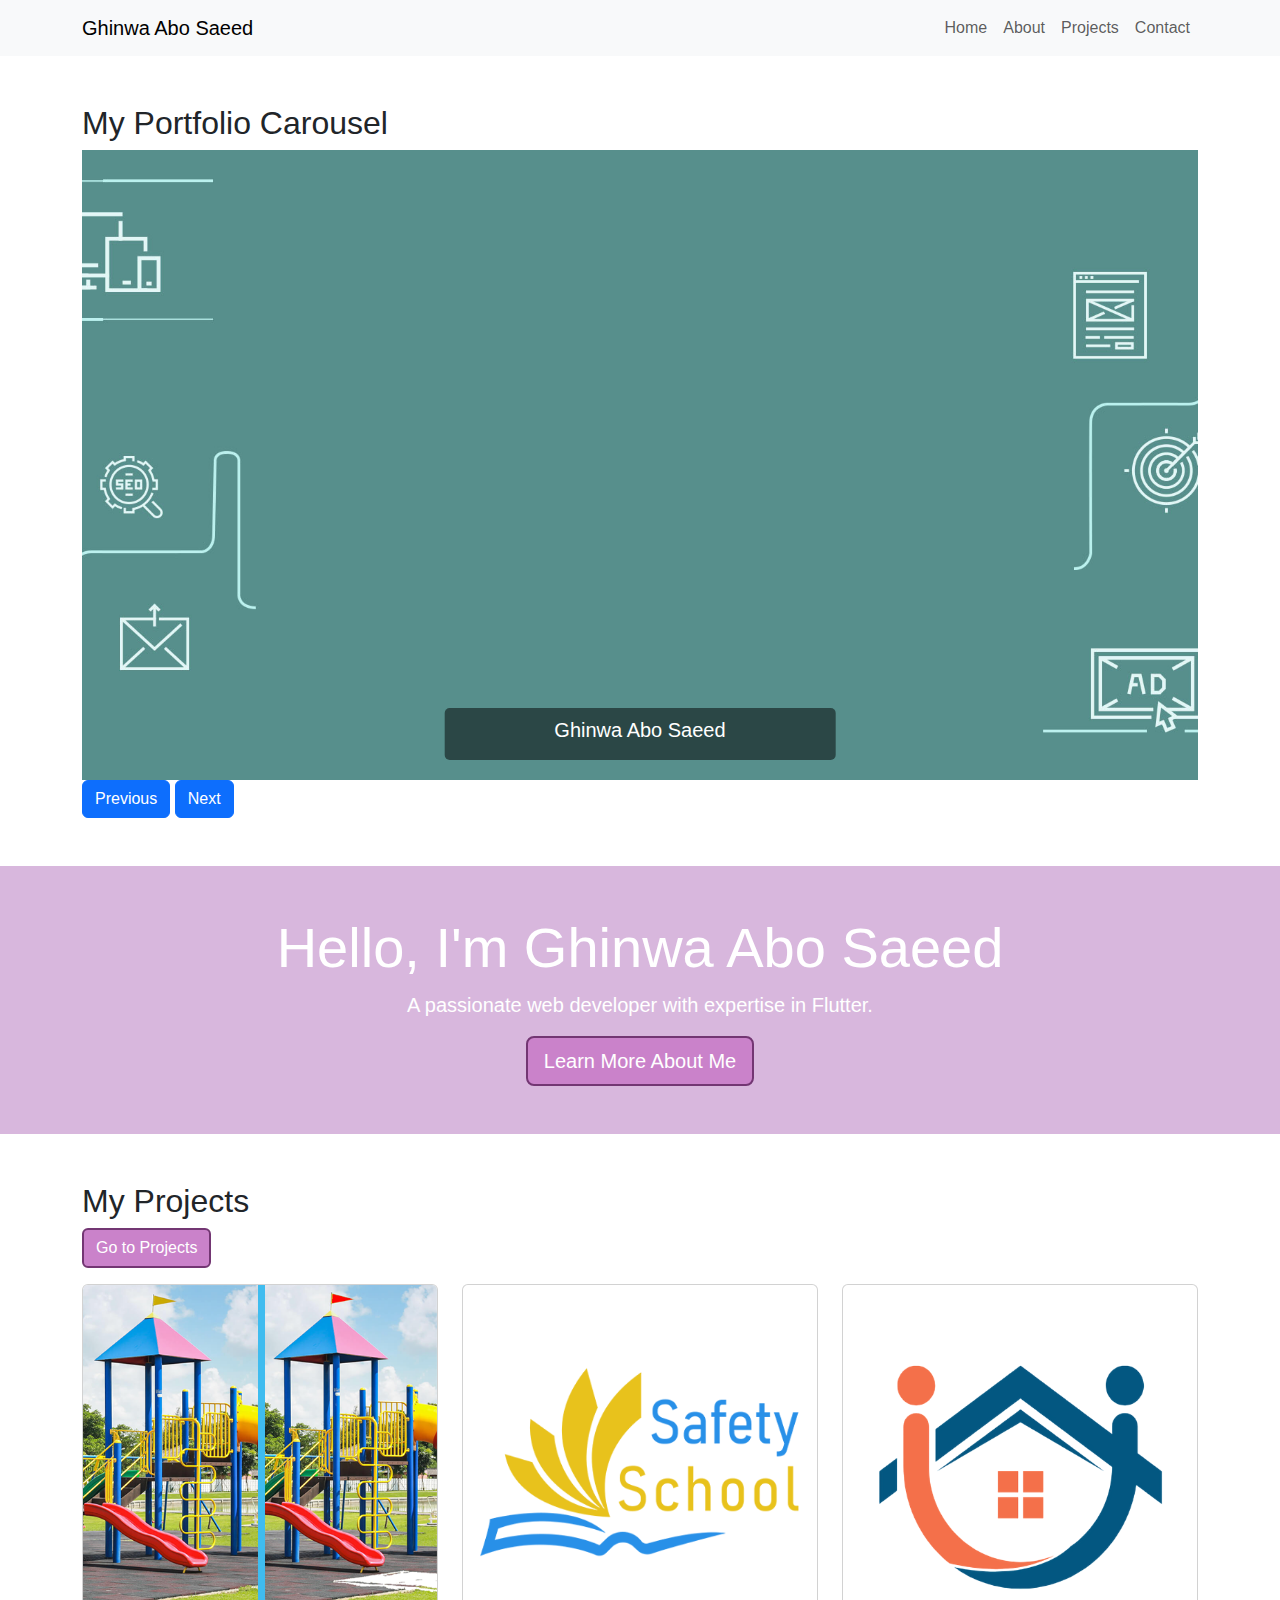
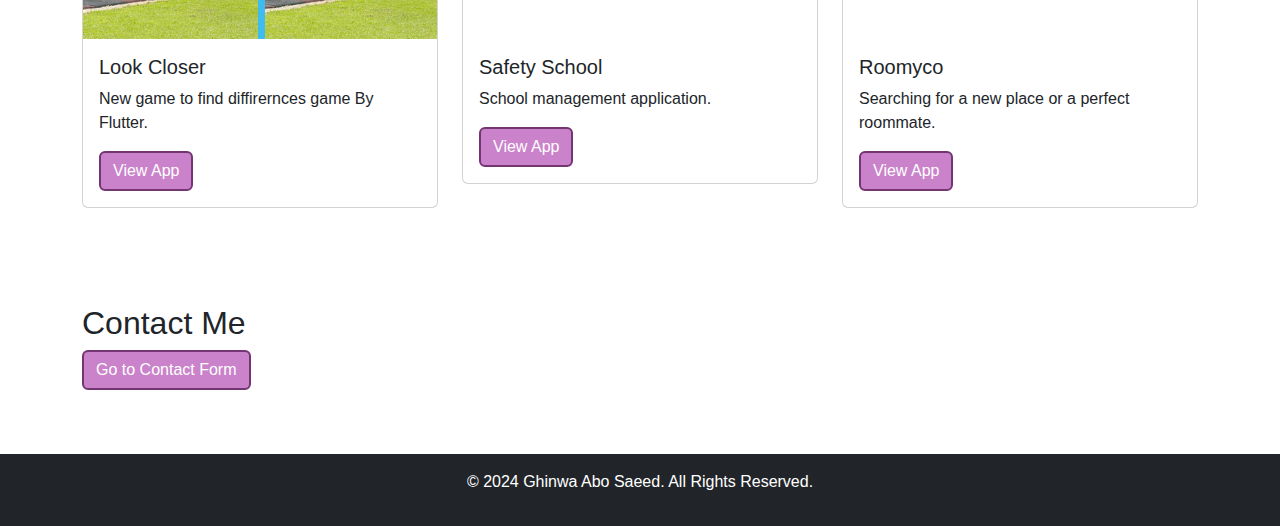
<file: index.html>
<!DOCTYPE html>
<html lang="en">

<head>
    <meta charset="UTF-8">
    <meta name="viewport" content="width=device-width, initial-scale=1.0">
    <title>Ghinwa Abo Saeed - Portfolio</title>

    <!-- Bootstrap CSS -->
    <link href="https://cdn.jsdelivr.net/npm/bootstrap@5.3.0-alpha1/dist/css/bootstrap.min.css" rel="stylesheet">

    <!-- Custom CSS -->
    <link rel="stylesheet" href="css/styles.css">
</head>

<body>
    <!-- Navigation Bar -->
    <nav class="navbar navbar-expand-lg navbar-light bg-light">
        <div class="container">
            <a class="navbar-brand" href="#">Ghinwa Abo Saeed</a>
            <button class="navbar-toggler" type="button" data-bs-toggle="collapse" data-bs-target="#navbarNav"
                aria-controls="navbarNav" aria-expanded="false" aria-label="Toggle navigation">
                <span class="navbar-toggler-icon"></span>
            </button>
            <div class="collapse navbar-collapse" id="navbarNav">
                <ul class="navbar-nav ms-auto">
                    <li class="nav-item">
                        <a class="nav-link" href="index.html">Home</a>
                    </li>
                    <li class="nav-item">
                        <a class="nav-link" href="#about">About</a>
                    </li>
                    <li class="nav-item">
                        <a class="nav-link" href="#projects">Projects</a>
                    </li>
                    <li class="nav-item">
                        <a class="nav-link" href="#contact">Contact</a>
                    </li>
                </ul>
            </div>
        </div>
    </nav>
   
    
    <!-- Portfolio Carousel Section -->
    <section id="carousel" class="py-5">
        <div class="container">
            <h2>My Portfolio Carousel</h2>
            <div id="portfolioCarousel" class="carousel-container">
                <div class="carousel-slide">
                    <img src="images/img1.jpg" alt="My Name" class="carousel-image">
                    <div class="carousel-caption">
                        <h5> Ghinwa Abo Saeed</h5>
                    </div>
                </div>
                <div class="carousel-slide">
                    <img src="images/img2.jpg" alt="My Profession" class="carousel-image">
                    <div class="carousel-caption">
                        <h5>Passionate Web Developer | Flutter Expert</h5>
                    </div>
                </div>

            </div>

            <button id="prev" class="btn btn-primary">Previous</button>
            <button id="next" class="btn btn-primary">Next</button>
        </div>
    </section>

    <!-- Hero Section -->
    <header id="about" class="text-center py-5">
        <div class="container">
            <h1 class="display-4">Hello, I'm Ghinwa Abo Saeed</h1>
            <p class="lead">A passionate web developer with expertise in Flutter.</p>
            <a href="javascript:void(0);" id="toggle-info-btn" class="btn btn-primary btn-lg"
                style="background-color: rgb(202, 130, 202); color: white; border: 2px solid rgb(115, 54, 115);">Learn
                More About Me</a>
                <div id="additional-info" class="additional-info">
                    <p>Hi! I’m a Flutter developer and would like to share my journey into mobile app development. I started
                        programming when I wanted to build mobile apps and initially tried Android development with Java,
                        but discovered Flutter, which allowed me to build apps for both iOS and Android with a single
                        codebase. Over time, I gained skills in state management, navigation, and using Firebase, and now
                        I’m comfortable building full-featured apps. I continue to learn and experiment with Flutter for web
                        and desktop development.</p>
                    <a href="about.html" class="btn btn-primary btn-lg" style="background-color: rgb(202, 130, 202); color: white; border: 2px solid rgb(115, 54, 115);">See More</a>
                </div>
        </div>
    </header>

   

    <!-- Projects Section -->
    <section id="projects" class="py-5">
        <div class="container">
            <h2>My Projects</h2>
            <a href="projects.html" class="btn btn-primary mb-3" style="background-color: rgb(202, 130, 202); color: white; border: 2px solid rgb(115, 54, 115);">Go to Projects</a>

            <div class="row">
                <!-- Example Project -->
                <div class="col-md-4">
                    <div class="card">
                        <img src="images/project1.png" class="card-img-top" alt="Project 1">
                        <div class="card-body">
                            <h5 class="card-title">Look Closer</h5>
                            <p class="card-text">New game to find diffirernces game By Flutter.</p>
                            <a href="https://play.google.com/store/apps/details?id=com.enjoy_ag.look_closer&pcampaignid=web_share"
                                class="btn btn-primary" target="_blank"
                                style="background-color: rgb(202, 130, 202); color: white; border: 2px solid rgb(115, 54, 115);">View
                                App</a>
                        </div>
                    </div>
                </div>
                <div class="col-md-4">
                    <div class="card">
                        <img src="images/project3.png" class="card-img-top" alt="Project 1">
                        <div class="card-body">
                            <h5 class="card-title">Safety School</h5>
                            <p class="card-text">School management application.</p>
                            <a href="https://play.google.com/store/apps/details?id=com.safetyschool"
                                class="btn btn-primary" target="_blank"
                                style="background-color: rgb(202, 130, 202); color: white; border: 2px solid rgb(115, 54, 115);">View
                                App</a>
                        </div>
                    </div>
                </div>
                <div class="col-md-4">
                    <div class="card">
                        <img src="images/project2.png" class="card-img-top" alt="Project 2">
                        <div class="card-body">
                            <h5 class="card-title">Roomyco</h5>
                            <p class="card-text">Searching for a new place or a perfect roommate.</p>
                            <a href="https://play.google.com/store/apps/details?id=com.nobalaa_roomyco"
                                class="btn btn-primary" target="_blank"
                                style="background-color: rgb(202, 130, 202); color: white; border: 2px solid rgb(115, 54, 115);">View
                                App</a>
                        </div>
                    </div>
                </div>
                <!-- Additional Projects can be added here -->
            </div>
        </div>
    </section>

    <!-- Contact Section -->
    <section class="py-5" id="contact">
        <div class="container">
            <h2>Contact Me</h2>
            <a href="contact.html" class="btn btn-primary mb-3" style="background-color: rgb(202, 130, 202); color: white; border: 2px solid rgb(115, 54, 115);">Go to Contact Form</a>

        </div>
    </section>

    <!-- Footer -->
    <footer class="bg-dark text-white py-3">
        <div class="container text-center">
            <p>&copy; 2024 Ghinwa Abo Saeed. All Rights Reserved.</p>
        </div>
    </footer>

    <!-- Bootstrap JS & Popper -->
    <script src="https://cdn.jsdelivr.net/npm/@popperjs/core@2.11.6/dist/umd/popper.min.js"></script>
    <script src="https://cdn.jsdelivr.net/npm/bootstrap@5.3.0-alpha1/dist/js/bootstrap.min.js"></script>
    <script src="https://code.jquery.com/jquery-3.6.0.min.js"></script>

    <!-- Custom JS -->
    <script src="js/script.js"></script>
</body>

</html>
</file>
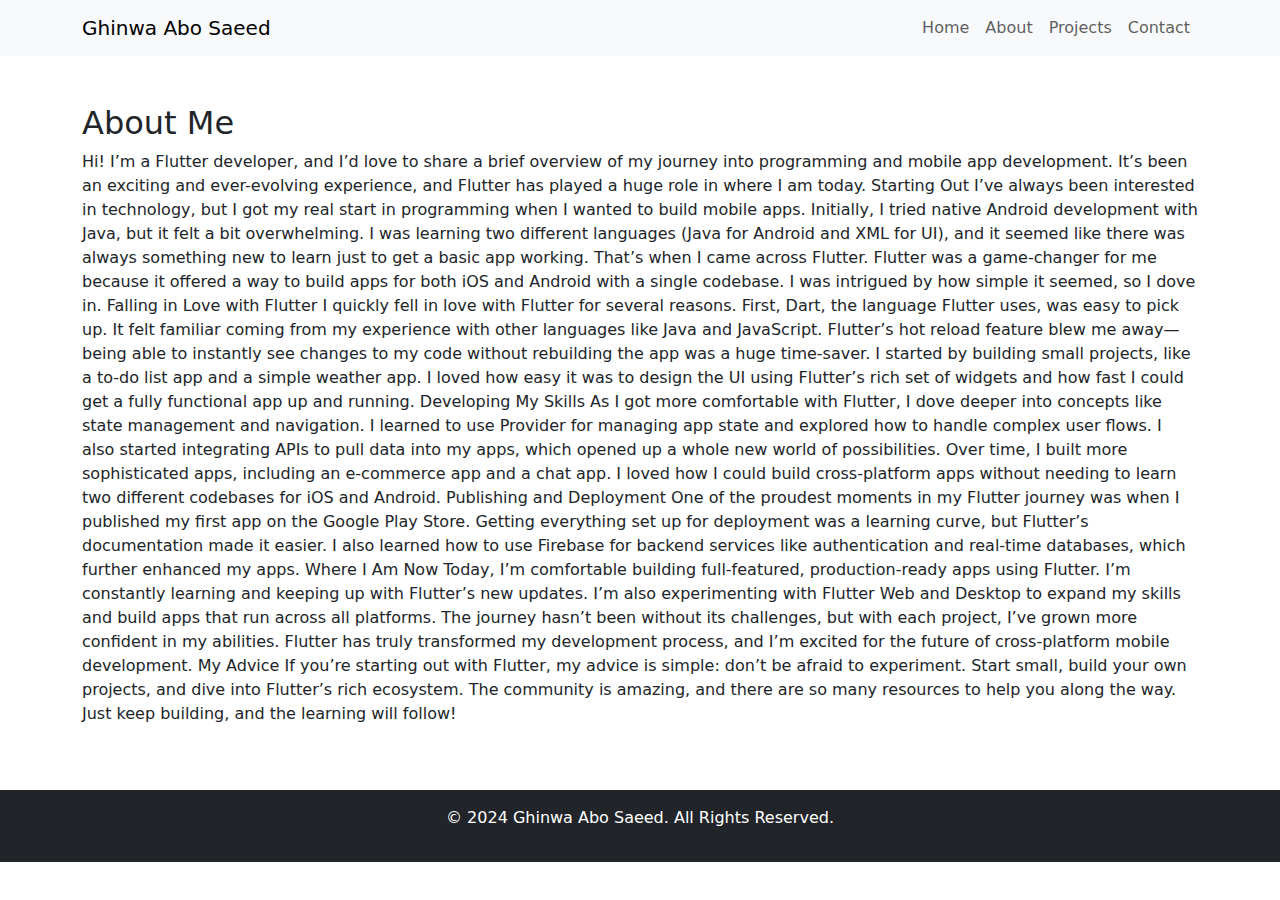
<file: about.html>
<!DOCTYPE html>
<html lang="en">
<head>
    <meta charset="UTF-8">
    <meta name="viewport" content="width=device-width, initial-scale=1.0">
    <title>About Me - Portfolio</title>

    <!-- Bootstrap CSS -->
    <link href="https://cdn.jsdelivr.net/npm/bootstrap@5.3.0-alpha1/dist/css/bootstrap.min.css" rel="stylesheet">
</head>
<body>
    <!-- Navigation Bar -->
    <nav class="navbar navbar-expand-lg navbar-light bg-light">
        <div class="container">
            <a class="navbar-brand" href="index.html">Ghinwa Abo Saeed</a>
            <button class="navbar-toggler" type="button" data-bs-toggle="collapse" data-bs-target="#navbarNav" aria-controls="navbarNav" aria-expanded="false" aria-label="Toggle navigation">
                <span class="navbar-toggler-icon"></span>
            </button>
            <div class="collapse navbar-collapse" id="navbarNav">
                <ul class="navbar-nav ms-auto">
                    <li class="nav-item">
                        <a class="nav-link" href="index.html">Home</a>
                    </li>
                    <li class="nav-item">
                        <a class="nav-link" href="about.html">About</a>
                    </li>
                    <li class="nav-item">
                        <a class="nav-link" href="projects.html">Projects</a>
                    </li>
                    <li class="nav-item">
                        <a class="nav-link" href="contact.html">Contact</a>
                    </li>
                </ul>
            </div>
        </div>
    </nav>

    <section class="py-5">
        <div class="container">
            <h2>About Me</h2>
            <p>Hi! I’m a Flutter developer, and I’d love to share a brief overview of my journey into programming and mobile app development. It’s been an exciting and ever-evolving experience, and Flutter has played a huge role in where I am today.

                Starting Out
                I’ve always been interested in technology, but I got my real start in programming when I wanted to build mobile apps. Initially, I tried native Android development with Java, but it felt a bit overwhelming. I was learning two different languages (Java for Android and XML for UI), and it seemed like there was always something new to learn just to get a basic app working.
                
                That’s when I came across Flutter. Flutter was a game-changer for me because it offered a way to build apps for both iOS and Android with a single codebase. I was intrigued by how simple it seemed, so I dove in.
                
                Falling in Love with Flutter
                I quickly fell in love with Flutter for several reasons. First, Dart, the language Flutter uses, was easy to pick up. It felt familiar coming from my experience with other languages like Java and JavaScript. Flutter’s hot reload feature blew me away—being able to instantly see changes to my code without rebuilding the app was a huge time-saver.
                
                I started by building small projects, like a to-do list app and a simple weather app. I loved how easy it was to design the UI using Flutter’s rich set of widgets and how fast I could get a fully functional app up and running.
                
                Developing My Skills
                As I got more comfortable with Flutter, I dove deeper into concepts like state management and navigation. I learned to use Provider for managing app state and explored how to handle complex user flows. I also started integrating APIs to pull data into my apps, which opened up a whole new world of possibilities.
                
                Over time, I built more sophisticated apps, including an e-commerce app and a chat app. I loved how I could build cross-platform apps without needing to learn two different codebases for iOS and Android.
                
                Publishing and Deployment
                One of the proudest moments in my Flutter journey was when I published my first app on the Google Play Store. Getting everything set up for deployment was a learning curve, but Flutter’s documentation made it easier. I also learned how to use Firebase for backend services like authentication and real-time databases, which further enhanced my apps.
                
                Where I Am Now
                Today, I’m comfortable building full-featured, production-ready apps using Flutter. I’m constantly learning and keeping up with Flutter’s new updates. I’m also experimenting with Flutter Web and Desktop to expand my skills and build apps that run across all platforms.
                
                The journey hasn’t been without its challenges, but with each project, I’ve grown more confident in my abilities. Flutter has truly transformed my development process, and I’m excited for the future of cross-platform mobile development.
                
                My Advice
                If you’re starting out with Flutter, my advice is simple: don’t be afraid to experiment. Start small, build your own projects, and dive into Flutter’s rich ecosystem. The community is amazing, and there are so many resources to help you along the way. Just keep building, and the learning will follow!</p>
        </div>
    </section>

    <!-- Footer -->
    <footer class="bg-dark text-white py-3">
        <div class="container text-center">
            <p>&copy; 2024 Ghinwa Abo Saeed. All Rights Reserved.</p>
        </div>
    </footer>

    <!-- Bootstrap JS & Popper -->
    <script src="https://cdn.jsdelivr.net/npm/@popperjs/core@2.11.6/dist/umd/popper.min.js"></script>
    <script src="https://cdn.jsdelivr.net/npm/bootstrap@5.3.0-alpha1/dist/js/bootstrap.min.js"></script>
</body>
</html>
</file>
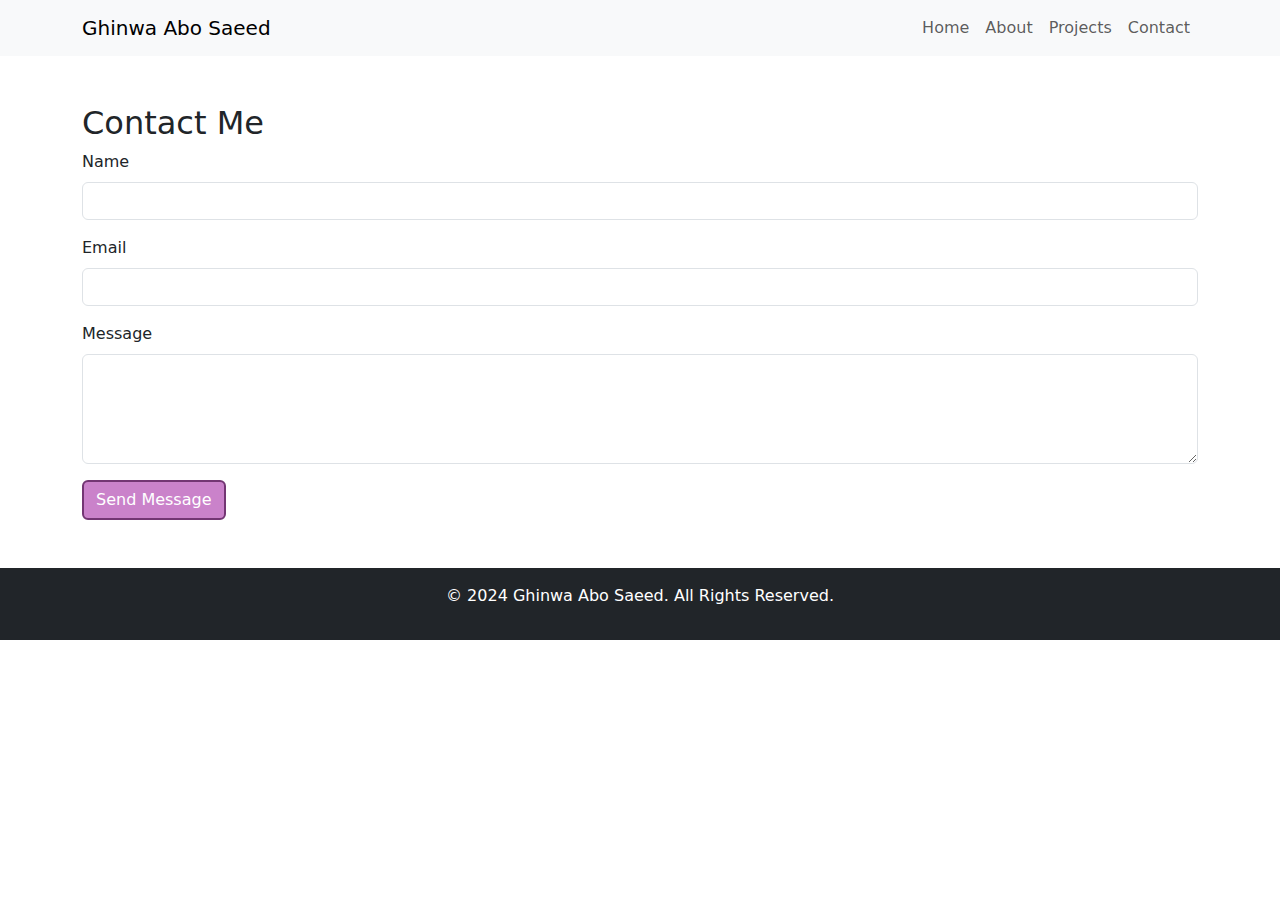
<file: contact.html>
<!DOCTYPE html>
<html lang="en">
<head>
    <meta charset="UTF-8">
    <meta name="viewport" content="width=device-width, initial-scale=1.0">
    <title>Contact - Portfolio</title>

    <!-- Bootstrap CSS -->
    <link href="https://cdn.jsdelivr.net/npm/bootstrap@5.3.0-alpha1/dist/css/bootstrap.min.css" rel="stylesheet">
</head>
<body>
    <!-- Navigation Bar -->
    <nav class="navbar navbar-expand-lg navbar-light bg-light">
        <div class="container">
            <a class="navbar-brand" href="index.html">Ghinwa Abo Saeed</a>
            <button class="navbar-toggler" type="button" data-bs-toggle="collapse" data-bs-target="#navbarNav" aria-controls="navbarNav" aria-expanded="false" aria-label="Toggle navigation">
                <span class="navbar-toggler-icon"></span>
            </button>
            <div class="collapse navbar-collapse" id="navbarNav">
                <ul class="navbar-nav ms-auto">
                    <li class="nav-item">
                        <a class="nav-link" href="index.html">Home</a>
                    </li>
                    <li class="nav-item">
                        <a class="nav-link" href="about.html">About</a>
                    </li>
                    <li class="nav-item">
                        <a class="nav-link" href="projects.html">Projects</a>
                    </li>
                    <li class="nav-item">
                        <a class="nav-link" href="contact.html">Contact</a>
                    </li>
                </ul>
            </div>
        </div>
    </nav>

    <section class="py-5">
        <div class="container">
            <h2>Contact Me</h2>
            <form id="contactForm">
                <div class="mb-3">
                    <label for="name" class="form-label">Name</label>
                    <input type="text" class="form-control" id="name" required>
                </div>
                <div class="mb-3">
                    <label for="email" class="form-label">Email</label>
                    <input type="email" class="form-control" id="email" required>
                </div>
                <div class="mb-3">
                    <label for="message" class="form-label">Message</label>
                    <textarea class="form-control" id="message" rows="4" required></textarea>
                </div>
                <button type="submit" class="btn btn-primary"  style="background-color: rgb(202, 130, 202); color: white; border: 2px solid rgb(115, 54, 115);">Send Message</button>
            </form>
        </div>
    </section>

    <!-- Footer -->
    <footer class="bg-dark text-white py-3">
        <div class="container text-center">
            <p>&copy; 2024 Ghinwa Abo Saeed. All Rights Reserved.</p>
        </div>
    </footer>

    <!-- Bootstrap JS & Popper -->
    <script src="https://cdn.jsdelivr.net/npm/@popperjs/core@2.11.6/dist/umd/popper.min.js"></script>
    <script src="https://cdn.jsdelivr.net/npm/bootstrap@5.3.0-alpha1/dist/js/bootstrap.min.js"></script>
    
    <!-- Custom JS -->
    <script src="js/script.js"></script>
</body>
</html>
</file>
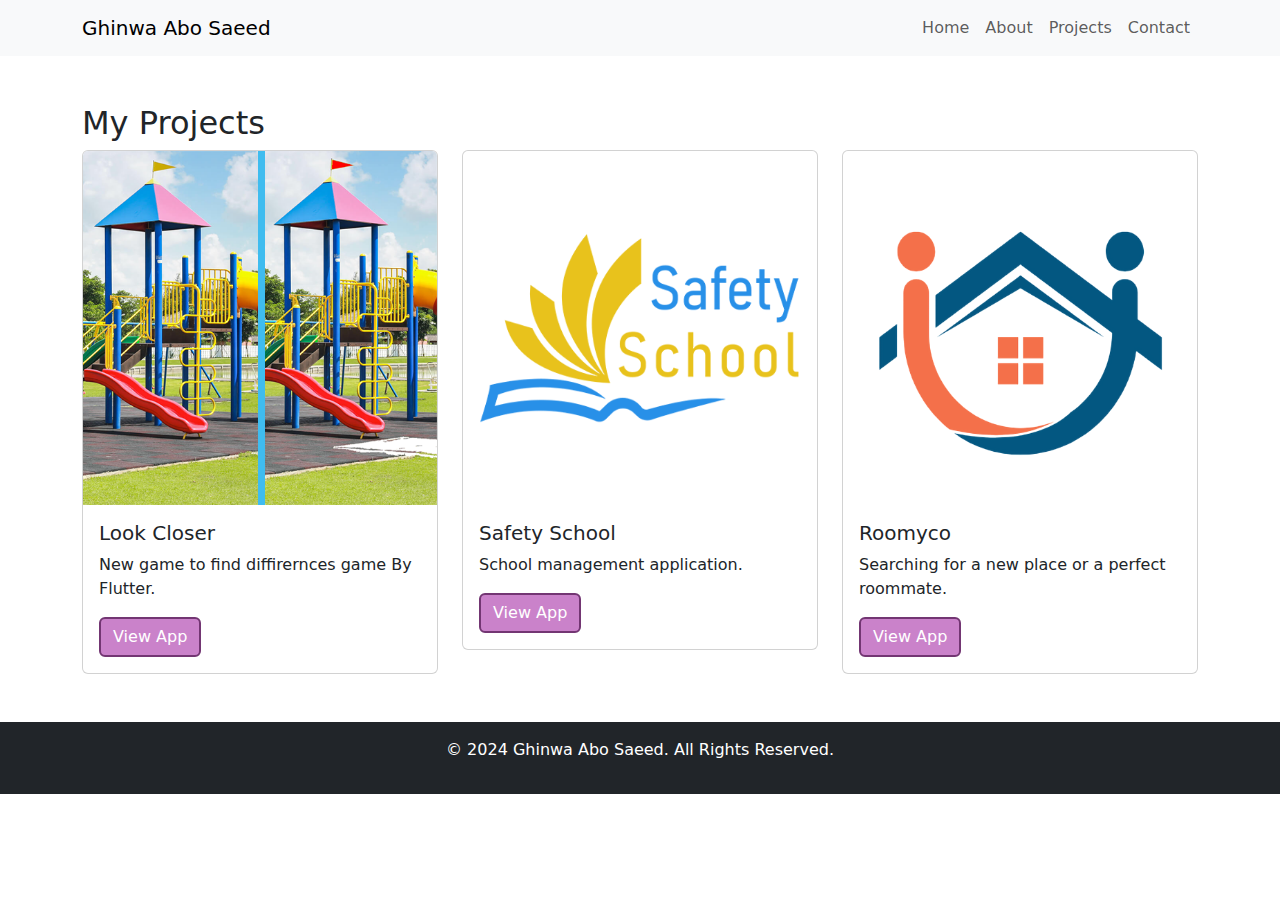
<file: projects.html>
<!DOCTYPE html>
<html lang="en">
<head>
    <meta charset="UTF-8">
    <meta name="viewport" content="width=device-width, initial-scale=1.0">
    <title>Your Projects - Portfolio</title>

    <!-- Bootstrap CSS -->
    <link href="https://cdn.jsdelivr.net/npm/bootstrap@5.3.0-alpha1/dist/css/bootstrap.min.css" rel="stylesheet">
</head>
<body>
    <!-- Navigation Bar -->
    <nav class="navbar navbar-expand-lg navbar-light bg-light">
        <div class="container">
            <a class="navbar-brand" href="index.html">Ghinwa Abo Saeed</a>
            <button class="navbar-toggler" type="button" data-bs-toggle="collapse" data-bs-target="#navbarNav" aria-controls="navbarNav" aria-expanded="false" aria-label="Toggle navigation">
                <span class="navbar-toggler-icon"></span>
            </button>
            <div class="collapse navbar-collapse" id="navbarNav">
                <ul class="navbar-nav ms-auto">
                    <li class="nav-item">
                        <a class="nav-link" href="index.html">Home</a>
                    </li>
                    <li class="nav-item">
                        <a class="nav-link" href="about.html">About</a>
                    </li>
                    <li class="nav-item">
                        <a class="nav-link" href="projects.html">Projects</a>
                    </li>
                    <li class="nav-item">
                        <a class="nav-link" href="contact.html">Contact</a>
                    </li>
                </ul>
            </div>
        </div>
    </nav>

    <section id="projects" class="py-5">
        <div class="container">
            <h2>My Projects</h2>
            <div class="row">
                <!-- Example Project -->
                <div class="col-md-4">
                    <div class="card">
                        <img src="images/project1.png" class="card-img-top" alt="Project 1">
                        <div class="card-body">
                            <h5 class="card-title">Look Closer</h5>
                            <p class="card-text">New game to find diffirernces game By Flutter.</p>
                            <a href="https://play.google.com/store/apps/details?id=com.enjoy_ag.look_closer&pcampaignid=web_share" class="btn btn-primary" target="_blank"  style="background-color: rgb(202, 130, 202); color: white; border: 2px solid rgb(115, 54, 115);" >View App</a>
                        </div>
                    </div>
                </div>
                <div class="col-md-4">
                    <div class="card">
                        <img src="images/project3.png" class="card-img-top" alt="Project 1">
                        <div class="card-body">
                            <h5 class="card-title">Safety School</h5>
                            <p class="card-text">School management application.</p>
                            <a href="https://play.google.com/store/apps/details?id=com.safetyschool" class="btn btn-primary" target="_blank"  style="background-color: rgb(202, 130, 202); color: white; border: 2px solid rgb(115, 54, 115);" >View App</a>
                        </div>
                    </div>
                </div>
                <div class="col-md-4">
                    <div class="card">
                        <img src="images/project2.png" class="card-img-top" alt="Project 2">
                        <div class="card-body">
                            <h5 class="card-title">Roomyco</h5>
                            <p class="card-text">Searching for a new place or a perfect roommate.</p>
                            <a href="https://play.google.com/store/apps/details?id=com.nobalaa_roomyco" class="btn btn-primary" target="_blank" style="background-color: rgb(202, 130, 202); color: white; border: 2px solid rgb(115, 54, 115);" >View App</a>
                        </div>
                    </div>
                </div>
                <!-- Additional Projects can be added here -->
            </div>
        </div>
    </section>

    <!-- Footer -->
    <footer class="bg-dark text-white py-3">
        <div class="container text-center">
            <p>&copy; 2024 Ghinwa Abo Saeed. All Rights Reserved.</p>
        </div>
    </footer>

    <!-- Bootstrap JS & Popper -->
    <script src="https://cdn.jsdelivr.net/npm/@popperjs/core@2.11.6/dist/umd/popper.min.js"></script>
    <script src="https://cdn.jsdelivr.net/npm/bootstrap@5.3.0-alpha1/dist/js/bootstrap.min.js"></script>
</body>
</html>
</file>
<file: css/styles.css>
/* styles.css */
body {
    font-family: Arial, sans-serif;
}

header {
    background: #D8B7DD;
    color: #fff;
}
/* Style for carousel item height */
.carousel-slide {
    height: 70vh;
    position: relative; /* Enable positioning of overlay elements */
}

/* Style for images to fit carousel item */
.carousel-slide img {
    height: 100%;
    object-fit: cover;
    width: 100%;
}
/* إضافة تأثير تكبير الصورة مع انزلاق */
.carousel-slide {
    position: relative;
    opacity: 0;
    transform: scale(0.8);
    transition: transform 0.5s ease, opacity 0.5s ease;
}

.carousel-slide.show {
    opacity: 1;
    transform: scale(1);
}

.carousel-container {
    overflow: hidden;
    position: relative;
}


@keyframes slideIn {
    0% {
        transform: translateX(100%) scale(0.8);
        opacity: 0;
    }
    100% {
        transform: translateX(0) scale(1);
        opacity: 1;
    }
}

.carousel-slide {
    animation: slideIn 0.6s ease-out;
}



/* Style for overlay text inside the carousel */
.carousel-caption {
    position: absolute;
    bottom: 20px; /* Adjust the bottom position as needed */
    left: 50%;
    transform: translateX(-50%);
    background-color: rgba(0, 0, 0, 0.5); /* Semi-transparent background for readability */
    color: white;
    padding: 10px 20px;
    border-radius: 5px;
    width: auto;
    text-align: center;
}


.learn-more-btn {
    display: inline-block;
    padding: 10px 20px;
    color: white;
    background-color: rgb(25, 75, 170);
    border: 2px solid rgb(50, 94, 197);
    text-decoration: none;
    font-weight: bold;
    border-radius: 5px;
    transition: all 0.3s ease;
}

.learn-more-btn:hover {
    background-color: rgb(50, 94, 197);
    border-color: rgb(25, 75, 170);
    color: white;
}

.learn-more-btn:active {
    background-color: rgb(0, 55, 130);
    border-color: rgb(0, 55, 130);
}

.learn-more-btn:focus {
    outline: none;
}
.see-more-btn {
    display: inline-block;
    padding: 10px 20px;
    margin-top: 20px;
    color: #ffffff;
    background-color: #1a73e8;
    border: 2px solid #1a73e8;
    text-decoration: none;
    font-weight: bold;
    border-radius: 5px;
    transition: all 0.3s ease;
}

.see-more-btn:hover {
    background-color: #155fa1;
    border-color: #155fa1;
    color: #fff;
}

.see-more-btn:active {
    background-color: #0e4a80;
    border-color: #0e4a80;
}

.see-more-btn:focus {
    outline: none;
}

.additional-info {
    display: none;
    margin-top: 20px;
}

.see-more-btn {
    margin-top: 20px;
    text-decoration: none;
    font-weight: bold;
    color: rgb(25, 75, 170);
    transition: color 0.3s ease;
}

.see-more-btn:hover {
    color: rgb(50, 94, 197);
}

.see-more-btn:active {
    color: rgb(0, 55, 130);
}

footer {
    background: #333;
    color: #fff;
}
</file>
